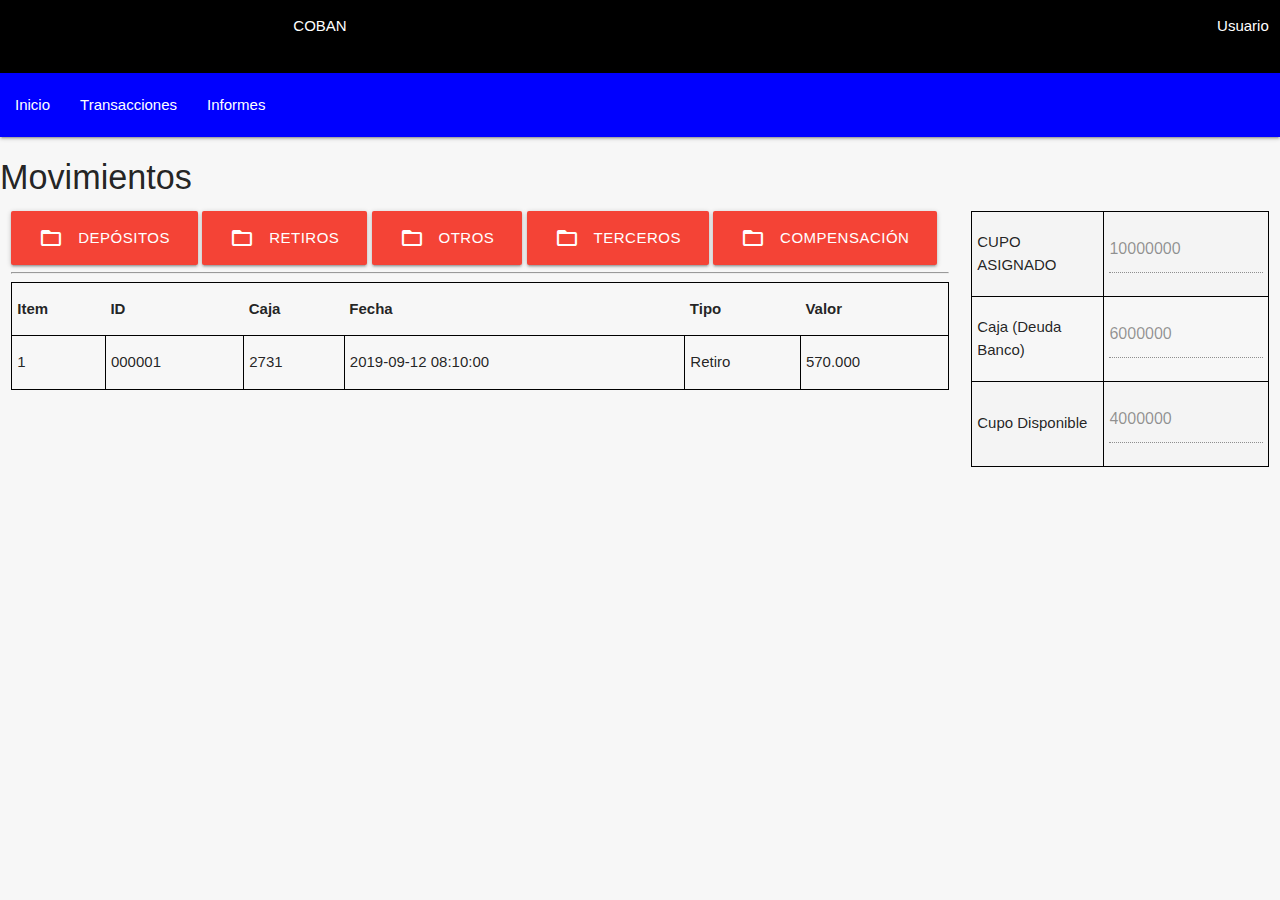
<file: index.html>
<!DOCTYPE html>
<html lang="en">

<head>
  <!-- Compiled and minified CSS -->
  <link rel="stylesheet" href="https://cdnjs.cloudflare.com/ajax/libs/materialize/1.0.0/css/materialize.min.css" />
  <link rel="stylesheet" href="css/general.css">
  <!--Import Google Icon Font-->
  <link href="https://fonts.googleapis.com/icon?family=Material+Icons" rel="stylesheet" />

  <script src="js/app1.js"></script>
  <meta charset="UTF-8" />
  <meta name="viewport" content="width=device-width, initial-scale=1.0" />
  <meta http-equiv="X-UA-Compatible" content="ie=edge" />
  <title>Coban</title>
</head>

<body>
  <header>
    <div class="row">
      <div class="col s12 m6 l6">
        <p class="center-align">COBAN</p>
      </div>

      <div class="col s12 m6 l6">
        <p class="right-align">Usuario</p>
      </div>
    </div>

    <div class="row">
      <nav>
        <ul>
          <li><a href="#">Inicio</a></li>
          <li><a href="#">Transacciones</a></li>
          <li><a href="#">Informes</a></li>
        </ul>
      </nav>
    </div>
  </header>

  <main>
    <div class="row">
      <h4>Movimientos</h4>
      <div class="col s12 m6 l9">
        <div class="row">
          <div class="col s12 ">
            <div>

              <a class='dropdown-trigger waves-effect waves-light btn-large red' href='#dropdepositos'
                data-target='dropdepositos'><i class="material-icons left">folder_open</i>Depósitos</a>
              <a class="waves-effect waves-light btn-large red modal-trigger" href="#modal-transaccion"> <i
                  class=" material-icons left">folder_open</i>Retiros</a>



              <a class='dropdown-trigger waves-effect waves-light btn-large red' href='#dropotros'
                data-target='dropotros'><i class="material-icons left">folder_open</i>Otros</a>
              <a class='dropdown-trigger waves-effect waves-light btn-large red' href='#dropterceros'
                data-target='dropterceros'><i class="material-icons left">folder_open</i>Terceros</a>
              <a class="waves-effect waves-light btn-large red"><i
                  class="material-icons left">folder_open</i>Compensación</a>

              <hr>

              <table id="myTable">
                <thead>
                  <tr>
                    <th>Item</th>
                    <th>ID</th>
                    <th>Caja</th>
                    <th>Fecha</th>
                    <th>Tipo</th>
                    <th>Valor</th>
                  </tr>
                </thead>

                <tbody>
                  <tr>
                    <td>1</td>
                    <td>000001</td>
                    <td>2731</td>
                    <td>2019-09-12 08:10:00</td>
                    <td>Retiro</td>
                    <td>570.000</td>
                  </tr>

                </tbody>
              </table>


              <!-- Dropdown Depósitos -->
              <ul id='dropdepositos' class='dropdown-content '>
                <li><a href="#!"><i class="material-icons left">folder_open</i>Depósito</a></li>
                <li><a href="#!"><i class="material-icons left">folder_open</i>Recaudo en Efectivo</a></li>
                <li class="divider" tabindex="-1"></li>
                <li><a href="#!"><i class="material-icons left">folder_open</i>Abono T.de Crédito</a></li>
                <li><a href="#!"><i class="material-icons">folder_open</i>Pago Cartera</a></li>
                <li><a href="#!"><i class="material-icons">folder_open</i>Seguro</a></li>
              </ul>

              <!-- Dropdown Otros -->
              <ul id='dropotros' class='dropdown-content '>
                <li><a href="#!"><i class="material-icons">folder_open</i>Transferencia</a></li>
                <li><a href="#!"><i class="material-icons">folder_open</i>Saldo</a></li>
                <li class="divider" tabindex="-1"></li>
                <li><a href="#!"><i class="material-icons">folder_open</i>Ahorro ALM</a></li>
              </ul>

              <!-- Dropdown Terceros -->
              <ul id='dropterceros' class='dropdown-content '>
                <li><a href="#!"><i class="material-icons">folder_open</i>Prestamo de Tercero</a></li>
                <li><a href="#!"><i class="material-icons">folder_open</i>Pago a Tercero</a></li>
                <li class="divider" tabindex="-1"></li>
                <li><a href="#!"><i class="material-icons">folder_open</i>Prestamo a Tercero</a></li>
                <li><a href="#!"><i class="material-icons">folder_open</i>Pago de Tercero</a></li>
              </ul>

              <!-- Modal Structure Retiros -->
              <div id="modal-transaccion" class="modal">
                <div class="modal-content">
                  <h4>Valor de la Transacción</h4>
                  <input type="number" name="transaccion" id="transaccion">
                  <button type="button" onclick="calculartransaccion()">Registrar</button>
                </div>
                <div class="modal-footer">
                  <a href="#!" class="modal-close waves-effect waves-red btn-flat">Cancelar</a>
                </div>
              </div>

            </div>
          </div>
        </div>
      </div>

      <div class="col s12 m6 l3">
        <table class="striped">
          <tbody>
            <tr>
              <td>CUPO ASIGNADO</td>
              <td><input type="number" name="" id="cupo-asignado" value="10000000" disabled></td>
            </tr>
            <tr>
              <td>Caja (Deuda Banco)</td>
              <td><input type="number" name="" id="caja" value="6000000" disabled></td>
            </tr>
            <tr>
              <td>Cupo Disponible</td>
              <td><input type="number" name="" id="disponible" value="4000000" disabled></td>
            </tr>

          </tbody>
        </table>
      </div>
    </div>
  </main>

  <footer></footer>

  <!-- Jquery -->
  <script src="js/jquery-3.4.1.min.js"></script>

  <!-- Compiled and minified JavaScript -->
  <script src="https://cdnjs.cloudflare.com/ajax/libs/materialize/1.0.0/js/materialize.min.js"></script>
  <script>
    $(document).ready(function () {
      $('.modal').modal();
    });
  </script>

  <script>
    $('.dropdown-trigger').dropdown();
  </script>
</body>

</html>
</file>
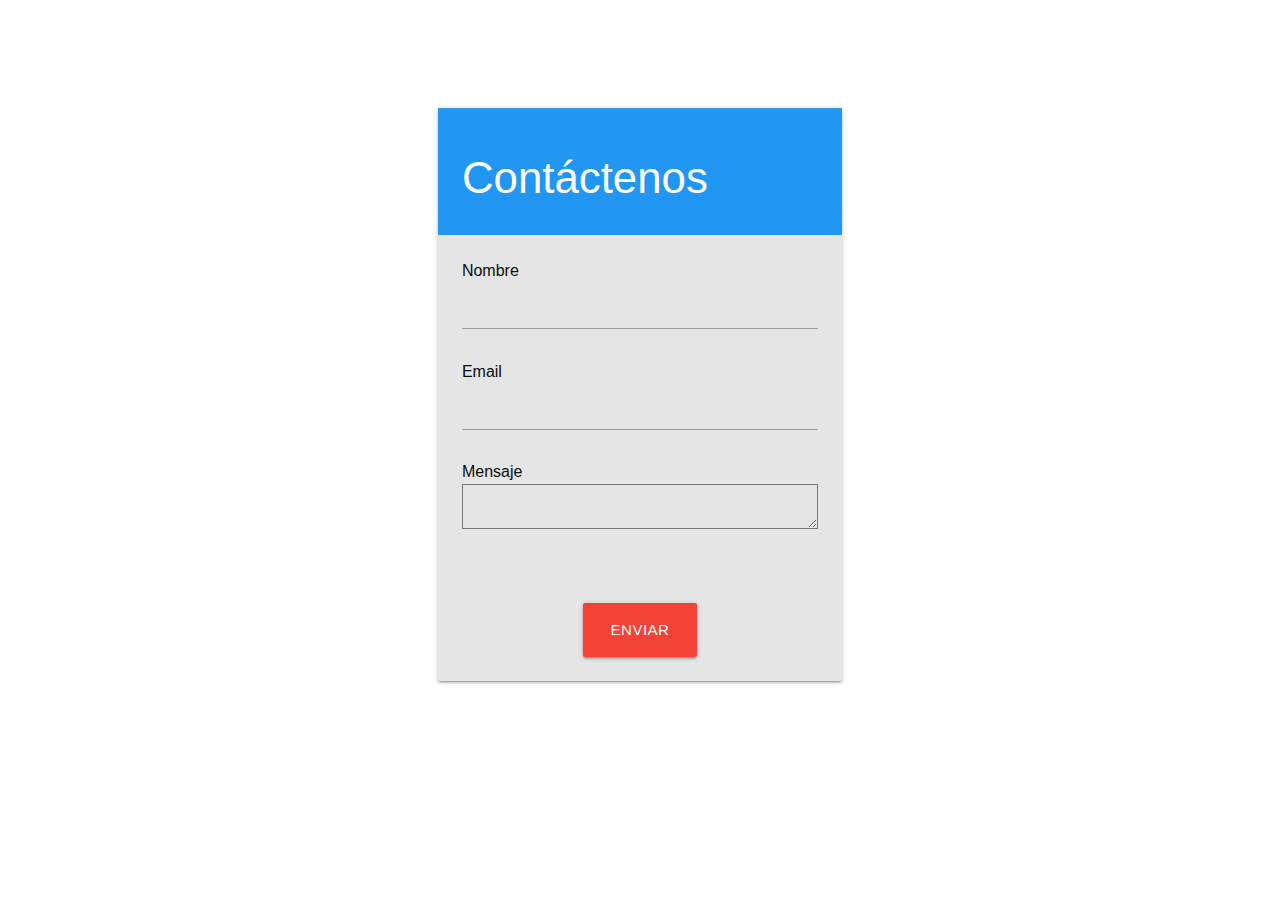
<file: contacto.html>
<!DOCTYPE html>
<html lang="es">

<head>
    <!-- Compiled and minified CSS -->
    <link rel="stylesheet" href="https://cdnjs.cloudflare.com/ajax/libs/materialize/1.0.0/css/materialize.min.css" />
    <link rel="stylesheet" href="css/login.css" />
    <!--Import Google Icon Font-->
    <link href="https://fonts.googleapis.com/icon?family=Material+Icons" rel="stylesheet" />

    <meta charset="UTF-8" />
    <meta name="viewport" content="width=device-width, initial-scale=1.0" />
    <meta http-equiv="X-UA-Compatible" content="ie=edge" />
    <title>Contáctenos</title>
</head>

<body>
    <div class="row login">
        <div class="col s12 l4 offset-l4">
            <div class="card">
                <div class="card-action blue white-text">
                    <h3>Contáctenos</h3>
                </div>

                <div class="card-content">
                    <div class="form-field">
                        <label for="name">Nombre</label>
                        <input type="text" id="name" />
                    </div>
                    <br />

                    <div class="form-field">
                        <label for="email">Email</label>
                        <input type="email" id="email" />
                    </div>
                    <br />

                    <div class="form-field">
                        <label for="textarea">Mensaje</label>
                        <br>
                        <textarea rows="50" cols="50" name=textarea>
                         </textarea>
                    </div>
                    <br />
                    <br>
                    <br>


                    <div class="form-field center-align">
                        <button onclick="" class="btn-large red">Enviar</button>
                    </div>
                </div>
            </div>
        </div>
    </div>

    <!-- Jquery -->
    <script src="js/jquery-3.4.1.min.js"></script>
    <!-- Compiled and minified JavaScript -->
    <script src="https://cdnjs.cloudflare.com/ajax/libs/materialize/1.0.0/js/materialize.min.js"></script>
    <script src="js/login.js"></script>
</body>

</html>
</file>
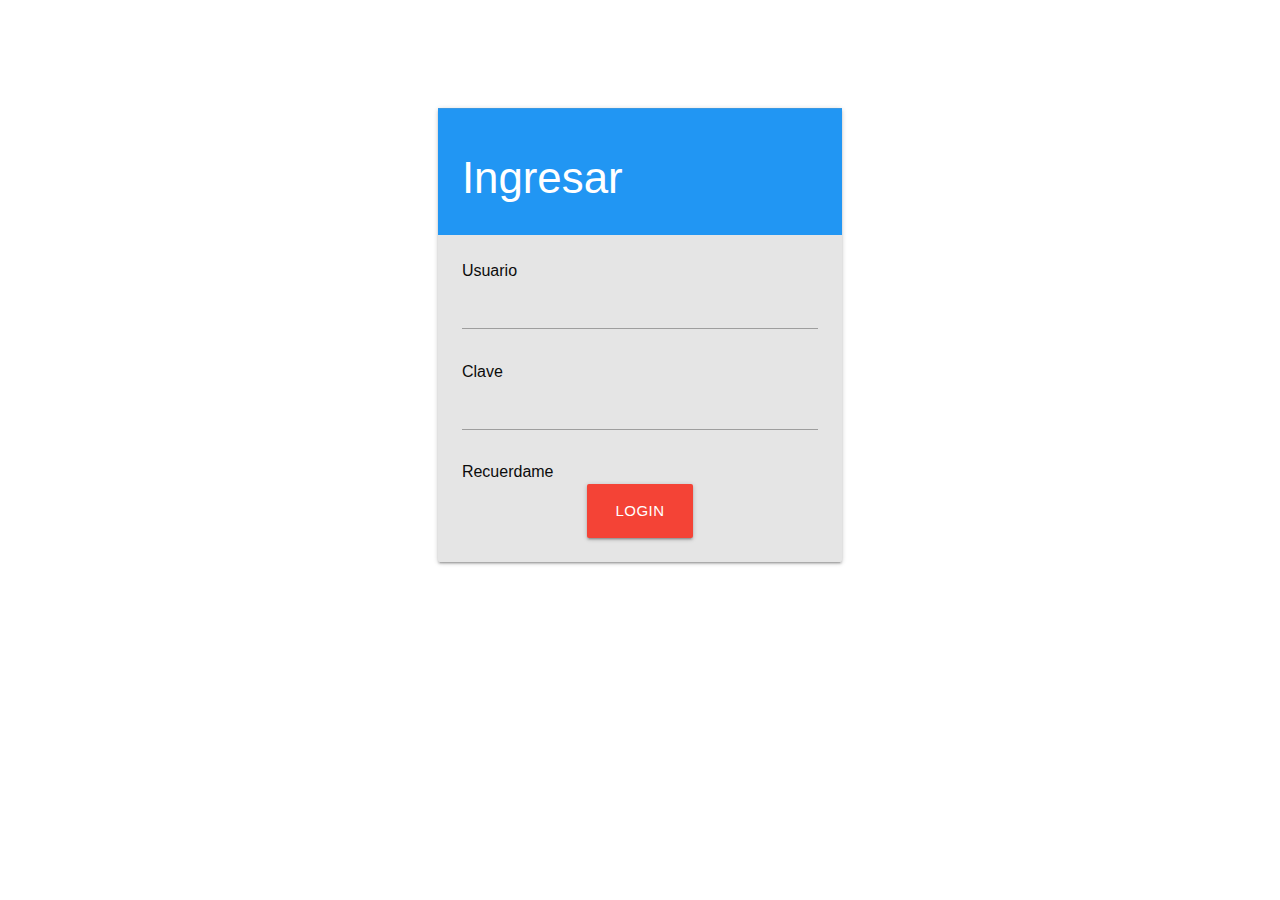
<file: login.html>
<!DOCTYPE html>
<html lang="es">
  <head>
    <!-- Compiled and minified CSS -->
    <link
      rel="stylesheet"
      href="https://cdnjs.cloudflare.com/ajax/libs/materialize/1.0.0/css/materialize.min.css"
    />
    <link rel="stylesheet" href="css/login.css" />
    <!--Import Google Icon Font-->
    <link
      href="https://fonts.googleapis.com/icon?family=Material+Icons"
      rel="stylesheet"
    />

    <meta charset="UTF-8" />
    <meta name="viewport" content="width=device-width, initial-scale=1.0" />
    <meta http-equiv="X-UA-Compatible" content="ie=edge" />
    <title>Bienvenido/a</title>
  </head>
  <body>
    <div class="row login">
      <div class="col s12 l4 offset-l4">
        <div class="card">
          <div class="card-action blue white-text">
            <h3>Ingresar</h3>
          </div>

          <div class="card-content">
            <div class="form-field">
              <label for="username">Usuario</label>
              <input type="text" id="username" />
            </div>
            <br />

            <div class="form-field">
              <label for="password">Clave</label>
              <input type="password" id="password" />
            </div>
            <br />
            <div class="form-field">
              <input type="checkbox" id="remember" />
              <label for="remember">Recuerdame</label>
            </div>

            <div class="form-field center-align">
              <button onclick="login()" class="btn-large red">Login</button>
            </div>
          </div>
        </div>
      </div>
    </div>

    <!-- Jquery -->
    <script src="js/jquery-3.4.1.min.js"></script>
    <!-- Compiled and minified JavaScript -->
    <script src="https://cdnjs.cloudflare.com/ajax/libs/materialize/1.0.0/js/materialize.min.js"></script>
    <script src="js/login.js"></script>
  </body>
</html>
</file>
<file: css/general.css>
body {
  background-color: #f7f7f7;
}

header {
  background-color: black;
}

header nav {
  background-color: blue;
}

header p {
  color: white;
}

main table {
  border: 1px solid black;
}

main table td {
  border: 1px solid black;
}

#dropdown1 li a {
  color: blue;
}
</file>
<file: css/login.css>
.login {
  margin-top: 100px;
}

.login .card {
  background-color: rgba(0, 0, 0, 0.1);
}

.login label {
  font-size: 16px;
  color: rgb(12, 12, 12);
}

.login input {
  font-size: 20px !important;
}

.login button:hover {
  padding: 0px 40px;
}
</file>
